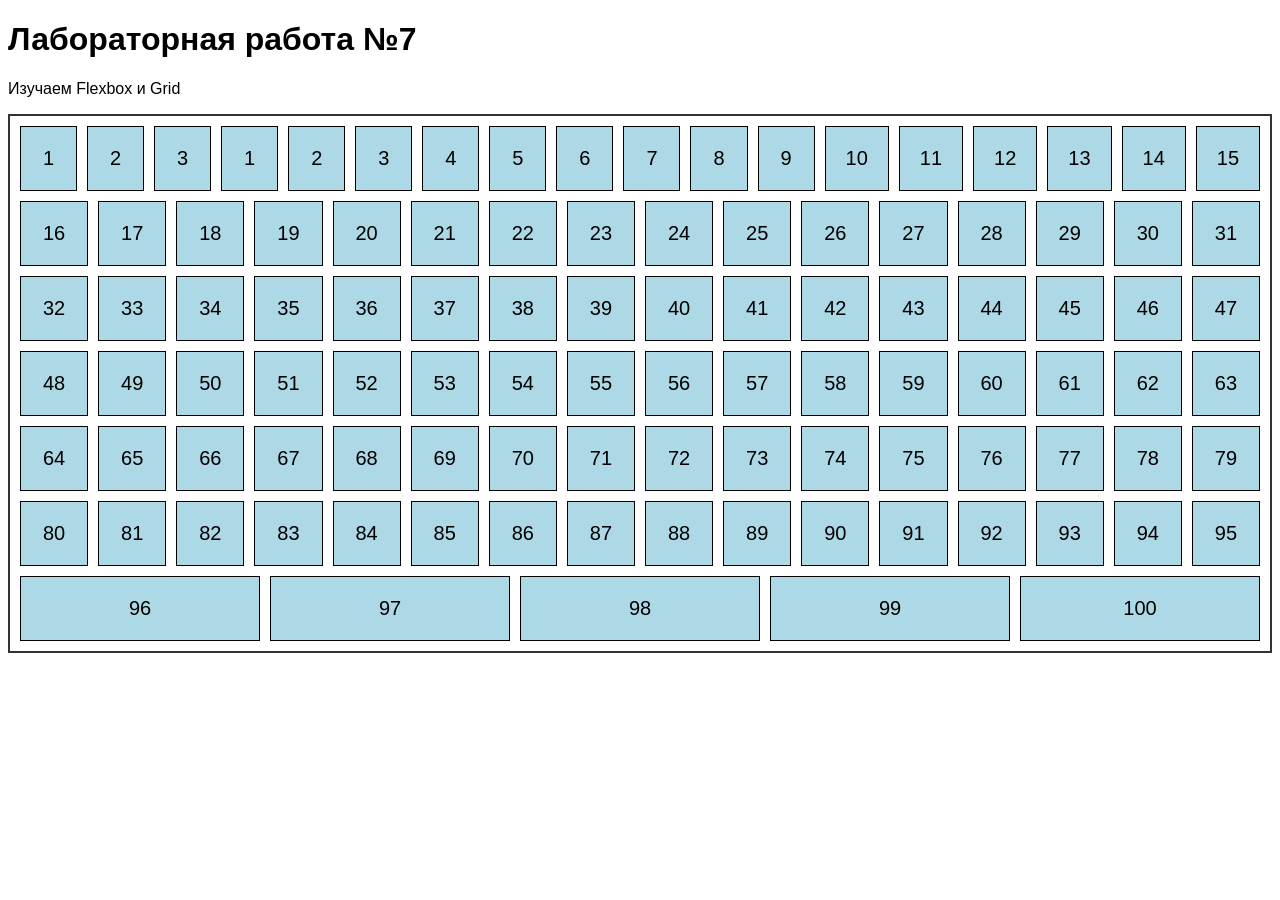
<file: index.html>
<!DOCTYPE html>
<html lang="ru-RU">
<head>
    <meta charset="UTF-8" />
    <meta name="viewport" content="width=device-width, initial-scale=1.0" />
    <title>Адаптивная верстка: Flexbox и Grid</title>
    <link rel="stylesheet" href="styles.css" />
</head>
<body>
    <h1>Лабораторная работа №7</h1>
    <p>Изучаем Flexbox и Grid</p>
    <div class="container">
      <div class="item">1</div>
      <div class="item">2</div>
      <div class="item">3</div>
      <div class="item">1</div>
      <div class="item">2</div>
      <div class="item">3</div>
      <div class="item">4</div>
      <div class="item">5</div>
      <div class="item">6</div>
      <div class="item">7</div>
      <div class="item">8</div>
      <div class="item">9</div>
      <div class="item">10</div>
      <div class="item">11</div>
      <div class="item">12</div>
      <div class="item">13</div>
      <div class="item">14</div>
      <div class="item">15</div>
      <div class="item">16</div>
      <div class="item">17</div>
      <div class="item">18</div>
      <div class="item">19</div>
      <div class="item">20</div>
      <div class="item">21</div>
      <div class="item">22</div>
      <div class="item">23</div>
      <div class="item">24</div>
      <div class="item">25</div>
      <div class="item">26</div>
      <div class="item">27</div>
      <div class="item">28</div>
      <div class="item">29</div>
      <div class="item">30</div>
      <div class="item">31</div>
      <div class="item">32</div>
      <div class="item">33</div>
      <div class="item">34</div>
      <div class="item">35</div>
      <div class="item">36</div>
      <div class="item">37</div>
      <div class="item">38</div>
      <div class="item">39</div>
      <div class="item">40</div>
      <div class="item">41</div>
      <div class="item">42</div>
      <div class="item">43</div>
      <div class="item">44</div>
      <div class="item">45</div>
      <div class="item">46</div>
      <div class="item">47</div>
      <div class="item">48</div>
      <div class="item">49</div>
      <div class="item">50</div>
      <div class="item">51</div>
      <div class="item">52</div>
      <div class="item">53</div>
      <div class="item">54</div>
      <div class="item">55</div>
      <div class="item">56</div>
      <div class="item">57</div>
      <div class="item">58</div>
      <div class="item">59</div>
      <div class="item">60</div>
      <div class="item">61</div>
      <div class="item">62</div>
      <div class="item">63</div>
      <div class="item">64</div>
      <div class="item">65</div>
      <div class="item">66</div>
      <div class="item">67</div>
      <div class="item">68</div>
      <div class="item">69</div>
      <div class="item">70</div>
      <div class="item">71</div>
      <div class="item">72</div>
      <div class="item">73</div>
      <div class="item">74</div>
      <div class="item">75</div>
      <div class="item">76</div>
      <div class="item">77</div>
      <div class="item">78</div>
      <div class="item">79</div>
      <div class="item">80</div>
      <div class="item">81</div>
      <div class="item">82</div>
      <div class="item">83</div>
      <div class="item">84</div>
      <div class="item">85</div>
      <div class="item">86</div>
      <div class="item">87</div>
      <div class="item">88</div>
      <div class="item">89</div>
      <div class="item">90</div>
      <div class="item">91</div>
      <div class="item">92</div>
      <div class="item">93</div>
      <div class="item">94</div>
      <div class="item">95</div>
      <div class="item">96</div>
      <div class="item">97</div>
      <div class="item">98</div>
      <div class="item">99</div>
      <div class="item">100</div>
    </div>
</body>
</html>
</file>
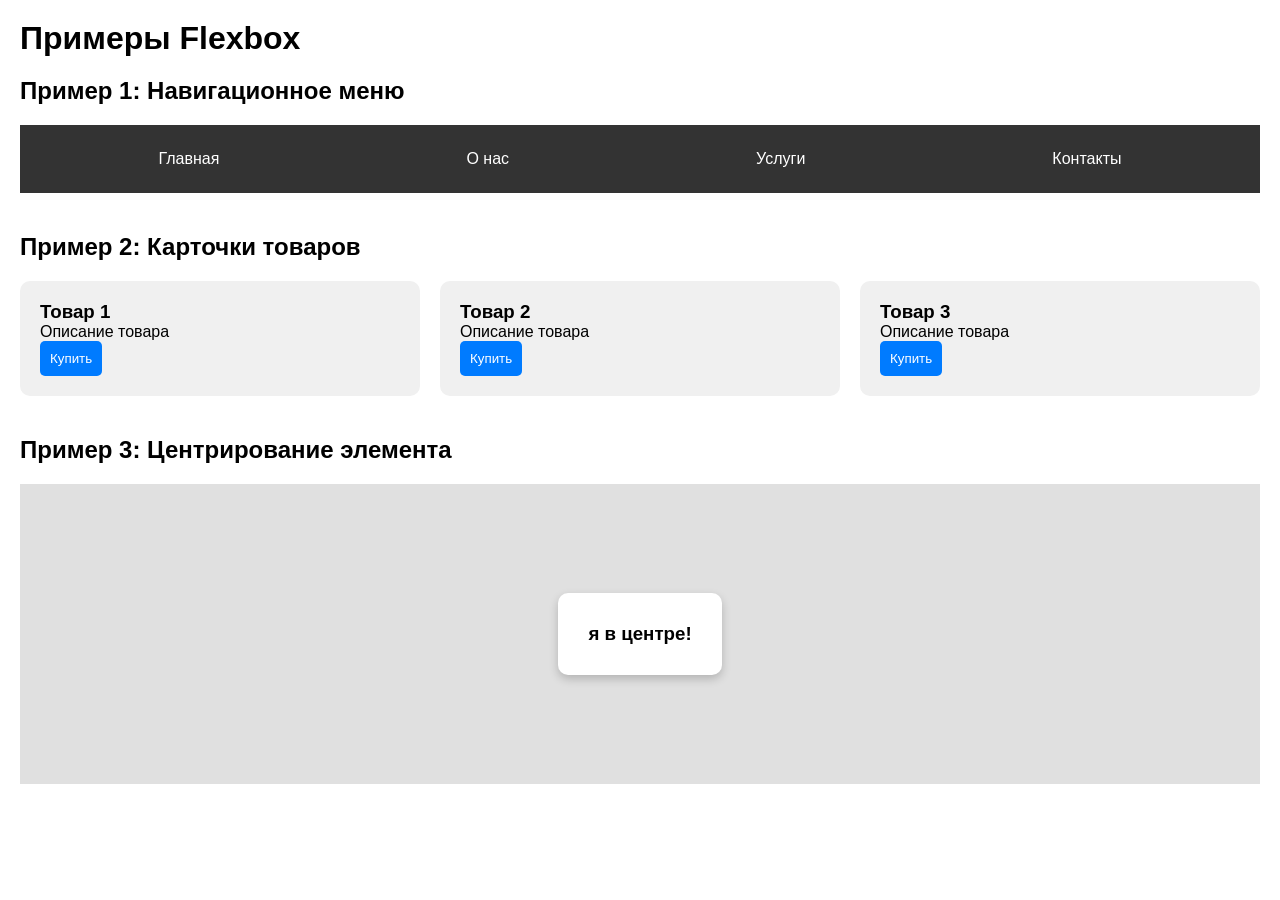
<file: flexbox.html>
<!DOCTYPE html>
<html lang="ru-RU">
<head>
    <meta charset="UTF-8">
    <meta name="viewport" content="width=device-width, initial-scale=1.0">
    <title>Flexbox Examples</title>
    <link rel="stylesheet" href="flexbox.css">
</head>
<body>
    <h1>Примеры Flexbox</h1>
<section>
  <h2>Пример 1: Навигационное меню</h2>
  <nav class="navbar">
    <a href="#">Главная</a>
    <a href="#">О нас</a>
    <a href="#">Услуги</a>
    <a href="#">Контакты</a>
</nav>
</section>
<section>
    <h2>Пример 2: Карточки товаров</h2>
    <div class="cards">
        <div class="card">
          <h3>Товар 1</h3>
          <p>Описание товара</p>
          <button>Купить</button>
        </div>
        <div class="card">
          <h3>Товар 2</h3>
          <p>Описание товара</p>
          <button>Купить</button>
        </div>
        <div class="card">
          <h3>Товар 3</h3>
          <p>Описание товара</p>
          <button>Купить</button>
    </div>
</section>
<section>
  <h2>Пример 3: Центрирование элемента</h2>
  <div class="centered-box">
    <div class="centered-content">
      <h3>я в центре!</h3>
     </div>
   </div>
 </section>
</body>
</html>
</file>
<file: styles.css>
.container {
display: flex;
flex-wrap: wrap;
gap: 10px;
}

body {
  font-family: Arial, sans-serif;
}

.container {
  border: 2px solid #333;
  padding: 10px;
}
.item {
flex-shrink: 0;
flex: 1;
align-self: flex-end;
  background-color: lightblue;
  border: 1px solid #000;
  padding: 20px;
  font-size: 20px;
  text-align: center;
}
</file>
<file: flexbox.css>
* {
  margin: 0;
  padding: 0;
  box-sizing: border-box;
}
.navbar {
display: flex;
justify-content:space-around;
background-color:#333;
padding: 15px;
}
.cards {
  display: flex;
  gap: 20px;
  flex-wrap: wrap;
}
.card {
  flex: 1 1 250px;
  background-color: #f0f0f0;
  padding: 20px;
  border-radius: 10px;
  display: flex;
  flex-direction: column;
}
.card p {
  flex-grow: 1;
}

.card button {
align-self: flex-start;
padding: 10px;
background-color: #007bff;
color: white;
border: none;
border-radius: 5px;
cursor: pointer;

}
.centered-box {
 display: flex;
 justify-content: center;
 align-items: center;
 height: 300px;
 background-color: #e0e0e0;
}
body {
  font-family: Arial, sans-serif;
  padding: 20px;
}
section {
  margin-bottom: 40px;
}
h1,h2 {
  margin-bottom: 20px;
}
.navbar a {
  color: white;
  text-decoration: none;
  padding: 10px 20px;
}
.navbar a:hover {
  background-color: #555;
  border-radius: 5px;
}
.card button:hover {
  background-color:#0056b3;
}
.centered-content {
background-color:white;
padding: 30px;
border-radius: 10px;
box-shadow: 0 4px 10px rgba(0, 0, 0, 0.2);
}
</file>
